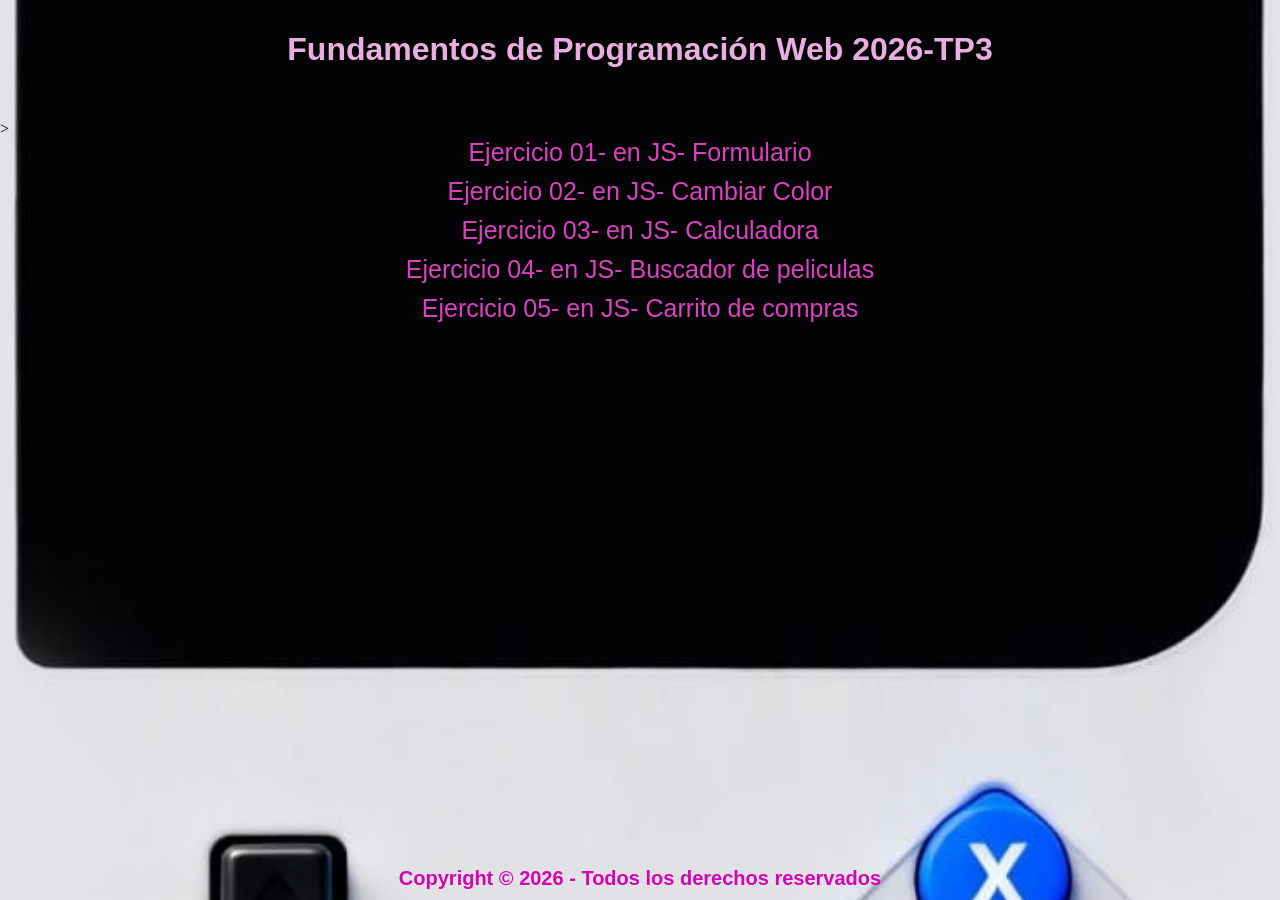
<file: pages/index.html>
<!DOCTYPE html>
<html lang="en">

<head>
    <meta charset="UTF-8">
    <meta name="viewport" content="width=device-width, initial-scale=1.0">
    <title>Pagina Principal</title>
    <link rel="stylesheet" href="../css/style.css">
</head>

<body>
    <div id="titulo">
        <h1> Fundamentos de Programación Web 2026-TP3</h1>
    </div>
    <div id="contenedorPrincipal">
        <ul id="listaEjercicios"> >
            <li><a href="../pages/tp3.html">Ejercicio 01- en JS- Formulario</a></li>
            <li><a href="../pages/ejer02.html">Ejercicio 02- en JS- Cambiar Color</a></li>
            <li><a href="../pages/ejer03.html">Ejercicio 03- en JS- Calculadora</a></li>
            <li><a href="../pages/ejer4.html">Ejercicio 04- en JS- Buscador de peliculas</a></li>
            <li><a href="../pages/ejer05.html">Ejercicio 05- en JS- Carrito de compras</a></li>

        </ul>

    </div>
    <footer>
        <p>Copyright © 2026 - Todos los derechos reservados</p>
    </footer>
</body>

</html>
</file>
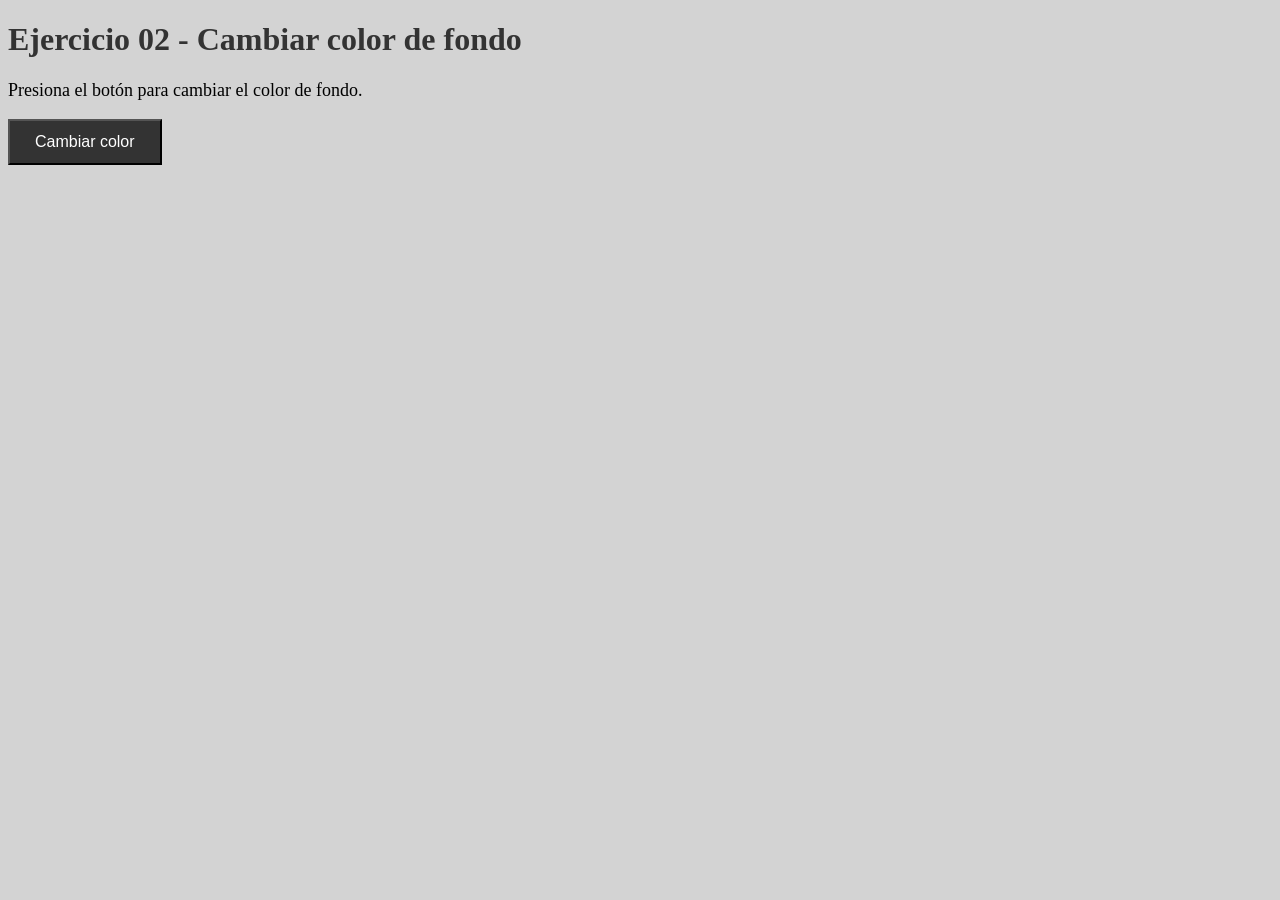
<file: pages/ejer02.html>
<!DOCTYPE html>
<html lang="en">

<head>
    <meta charset="UTF-8">
    <meta name="viewport" content="width=device-width, initial-scale=1.0">
    <title>Cambiar color de fondo</title>
    <link rel="stylesheet" href="../css/ejer02.css">
</head>

<body>

    <h1>Ejercicio 02 - Cambiar color de fondo</h1>
    <p>Presiona el botón para cambiar el color de fondo.</p>
    <button id="boton" type="button">
        Cambiar color
    </button>
    <script type="module" src="../js/ejer02.js"></script>

</body>

</html>
</file>
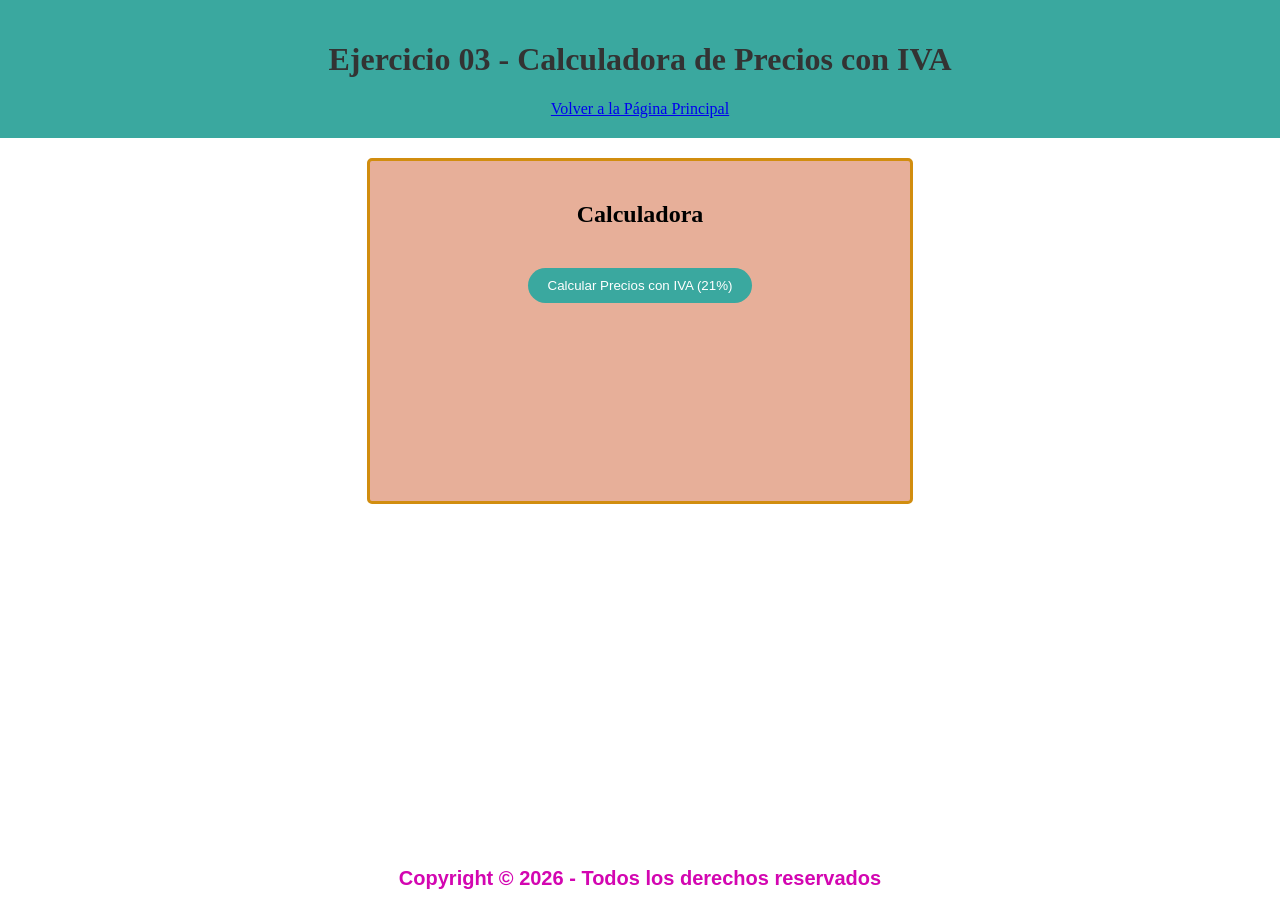
<file: pages/ejer03.html>
<!DOCTYPE html>
<html lang="en">

<head>
    <meta charset="UTF-8">
    <meta name="viewport" content="width=device-width, initial-scale=1.0">
    <title>Calculadora</title>
    <link rel="stylesheet" href="../css/ejer03.css">
</head>

<body>
    <header>
        <h1>Ejercicio 03 - Calculadora de Precios con IVA</h1>
        <a href="../pages/index.html">Volver a la Página Principal</a>
    </header>
    <div id="contenedorCalculadora">

        <h2>Calculadora</h2>

        <div id="botones">
            <button id="btnCalcular" type="button">
                Calcular Precios con IVA (21%)
            </button>
        </div>

        <ul id="resultado"></ul>

    </div>
    <footer>
        <p>Copyright © 2026 - Todos los derechos reservados</p>
    </footer>

    <script type="module" src="../js/ejer03.js"></script>
</body>

</html>
</file>
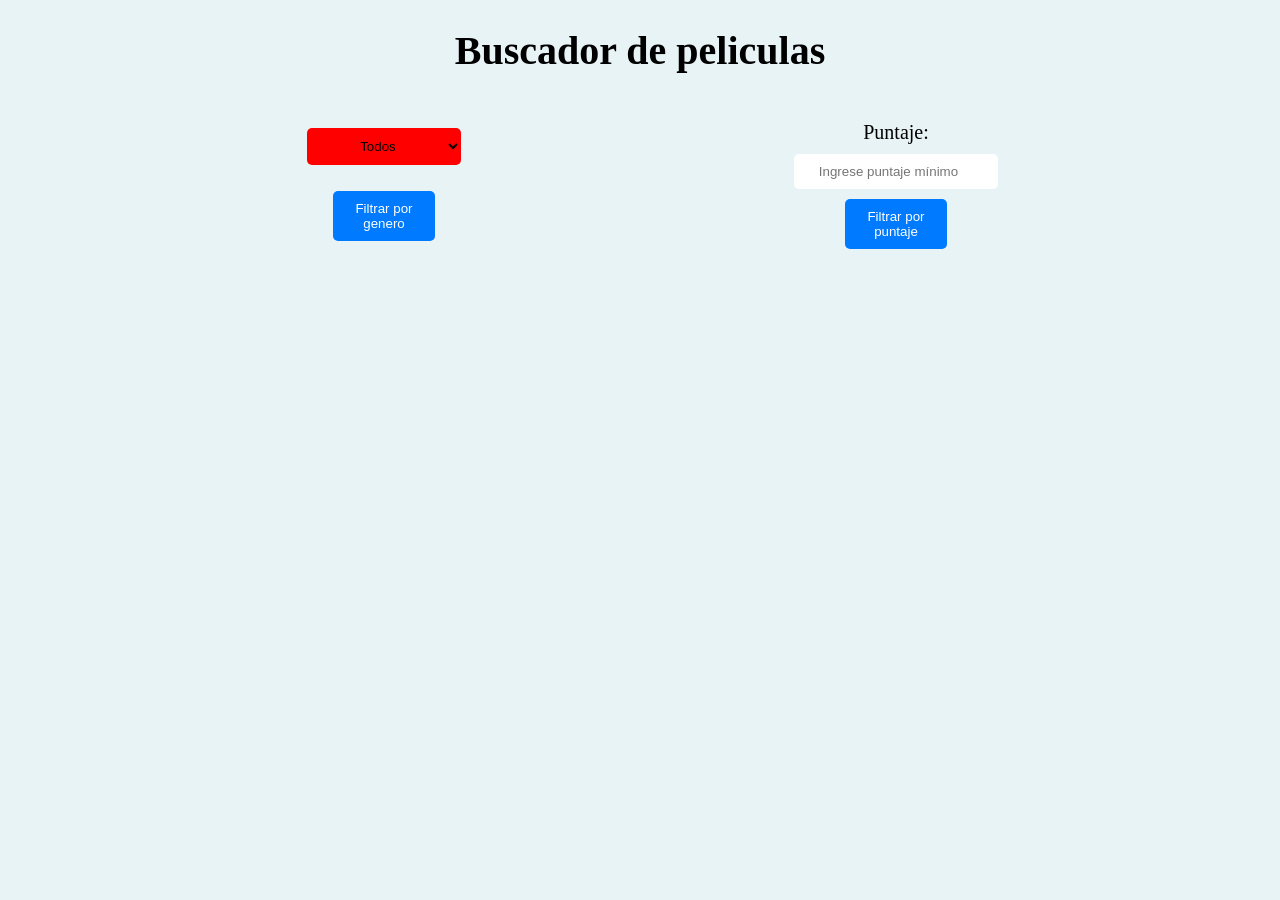
<file: pages/ejer4.html>
<!DOCTYPE html>
<html lang="es">

<head>
    <meta charset="UTF-8">
    <meta name="viewport" content="width=device-width, initial-scale=1.0">
    <link rel="stylesheet" href="../css/ejer4.css">
    <title>Ejercicio 4</title>
</head>

<body>
    <h1>Buscador de peliculas</h1>
    <div>
        <select id="filtroGenero">
            <option value="todos">Todos</option>
            <option value="Acción">Acción</option>
            <option value="Comedia">Comedia</option>
            <option value="Drama">Drama</option>
        </select>

        <button id="btnFiltrar">Filtrar por genero</button>
    </div>
    <div>
        <label for="filtroPuntaje">Puntaje:</label>
        <input type="number" id="filtroPuntaje" placeholder="Ingrese puntaje mínimo">

        <button id="btnFiltrarPuntaje">Filtrar por puntaje</button>
    </div>
    <ol id="listaPeliculas"></ol>

    <script type="module" src="../js/ejer4.js"></script>
</body>

</html>
</file>
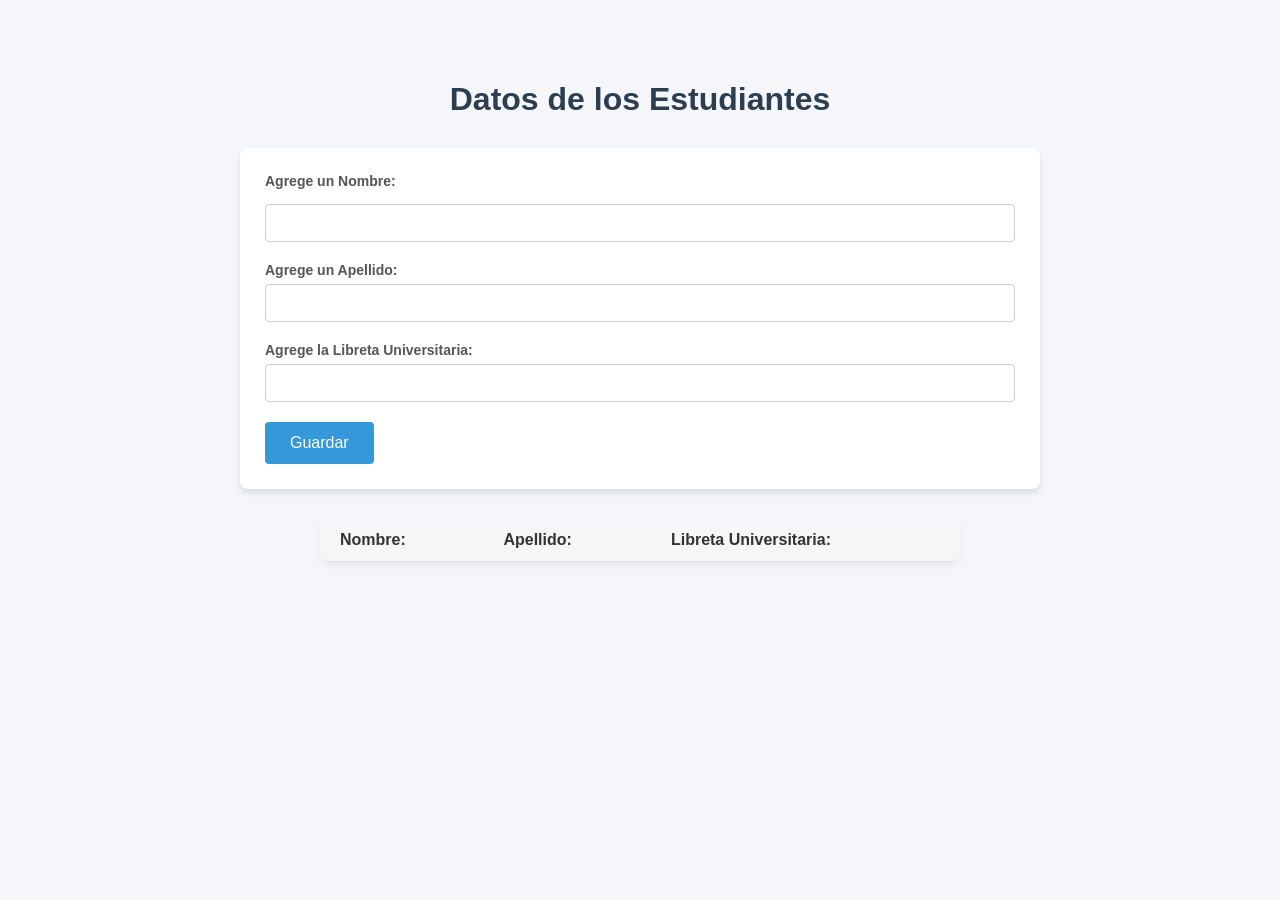
<file: pages/tp3.html>
<!DOCTYPE html>
<html lang="en">
<head>
    <meta charset="UTF-8">
    <meta name="viewport" content="width=device-width, initial-scale=1.0">
    <link rel="stylesheet" href="../css/tp3.css">
    <title>Avances</title>
</head>
<body>
    <H1>Datos de los Estudiantes</H1>
    <form id="formulario">
        <div class="contenedor-campos">
        <label for="nombre">Agrege un Nombre: </label>
        <input type="text"
               id="nombre"
               name="nombre" 
               required/>
        </div>
        <div class="campo-form">
            <label for="apellido">Agrege un Apellido: </label>
            <input type="text" 
                   id="apellido" 
                   name="apellido"
                   required/>
        </div>
        <div class="campo-form">
            <label for="libreta">Agrege la Libreta Universitaria: </label>
            <input type="text"
                   id="libreta"
                   name="libreta"
                   required/>          
        </div>

        <button type="submit">Guardar</button>
    </form>

<table class="tabla-estudiantes">
    <thead>
        <tr>
            <th>Nombre:</th>
            <th>Apellido:</th>
            <th>Libreta Universitaria:</th>
        </tr>
    </thead>
    <tbody id="listaDatos">
        <!-- Aquí se insertarán los datos con JavaScript -->
    </tbody>
</table>

    <script type="module" src="../js/tp3.js"></script>
</body>
</html>
</file>
<file: css/style.css>
body {
    margin: 0;
    padding: 0;
    min-height: 100vh;
    /* 100vh significa el 100% de la altura de la ventana */
    display: flex;
    flex-direction: column;
}

body {
    background-image: url('../img/GameBoy2.jpg');
    background-repeat: no-repeat;
    background-size: cover;
    background-position: center;
    background-attachment: fixed;
    /* Mantiene el fondo quieto al hacer scroll */
}

#titulo {
    font-family: 'Arial Narrow Bold', sans-serif;
    font-weight: bold;
    text-align: center;
    margin-bottom: 20px;
    background-color: none;
    padding: 10px;
    color: #e9aedf;
}


ul {
    list-style-type: none;
    padding: 0;
    margin: 0;
}

a:hover {
    color: #00ff88;
    /* Cambia el color al pasar el mouse */
}

a {
    text-decoration: none;
    color: #da42c0;
    transition: color 0.5s ease;
}

ul li {
    font-size: 25px;
    font-weight: 500;
    text-align: center;
    text-size-adjust: 14px;
    font-family: 'Arial Narrow Bold', sans-serif;
    margin-bottom: 10px;
}

footer {
    background-color: transparent;
    /* O el color que prefieras con opacidad */
    margin-top: auto;
    /* Asegura que se quede abajo si hay poco contenido */
    text-align: center;
}

footer p {
    font-size: 20px;
    font-family: Arial, sans-serif;
    font-weight: bold;
    margin: 10px 0;
    color: #d306b1;
}
</file>
<file: css/ejer02.css>
body {
    background-color: rgb(211, 211, 211);
}

h1 {
    color: rgb(51, 51, 51); 
}

p {
    font-size: 18px;
}

button {
    padding: 12px 25px;
    font-size: 16px;
    background-color: rgb(51, 51, 51); 
    color: rgb(255, 255, 255); 
}
</file>
<file: css/ejer03.css>
header {
    background-color: #3aa89f;
    padding: 20px;
    text-align: center;
}

h1 {
    color: #333;
    text-align: center;
}

#contenedorCalculadora {
    display: flex;
    flex-direction: column;
    background-color: #e7af99;
    width: 500px;
    height: 300px;
    margin: 20px auto;
    padding: 20px;
    border: 3px solid #d18d0f;
    border-radius: 5px;
    align-items: center;
}

#btnCalcular {

    background-color: #3aa89f;
    margin-top: 20px;
    color: white;
    padding: 10px 20px;
    border: none;
    border-radius: 25px;
    cursor: pointer;
}

body {
    display: grid;
    min-height: 100dvh;
    grid-template-rows: auto 1fr auto;
    margin: 0;
}

footer {
    background-color: transparent;
    margin-top: auto;
    text-align: center;
}

footer p {
    font-size: 20px;
    font-family: Arial, sans-serif;
    font-weight: bold;
    margin: 10px 0;
    color: #d306b1;
}
</file>
<file: css/ejer4.css>
*{
    box-sizing:border-box;
    text-align: center;
}

body{
    background-color: #e8f3f6;
    grid-template-columns: 1fr 1fr ;
    display: grid;
    margin-top: 20%;
    width: 80%;
    margin: auto;
    font-size:20px;
}
h1{
    grid-column: 1 / -1;
}
div{
    display: grid;
    grid-template-columns: 1fr;
    align-items: center;
    justify-content: center;
    margin-top: 20px;  

}
#filtroGenero{
    width: 30%;
    padding: 10px;
    background-color: #ff0000;
    color: #080000;
    border: none;
    border-radius: 5px;
    cursor: pointer;
    margin-left: 35%;
}
#btnFiltrar,#btnFiltrarPuntaje{
    width: 20%;
    padding: 10px;
    background-color: #007BFF;
    color: #fff;
    border: none;
    border-radius: 5px;
    cursor: pointer;
    margin-left: 40%;
    margin-top: 2%;
}

#listaPeliculas{
    padding: 10px;
    margin-top: 20px;
    font-size: 25px;
    grid-column: 1 / -1;
}
#filtroPuntaje{
    width: 40%;
    padding: 10px;
    color: #080000;
    border: none;
    border-radius: 5px;
    cursor: pointer;
    margin-top: 2%;
    margin-left: 30%;
}
</file>
<file: css/tp3.css>
body {
    font-family: 'Segoe UI', Tahoma, Geneva, Verdana, sans-serif;
    background-color: #f4f6f9;
    color: #333;
    max-width: 800px;
    margin: 40px auto;
    padding: 20px;
}

h1 {
    text-align: center;
    color: #2c3e50;
    margin-bottom: 30px;
}

form {
    background: #ffffff;
    padding: 25px;
    border-radius: 8px;
    box-shadow: 0 4px 6px rgba(0, 0, 0, 0.1);
    display: flex;
    flex-direction: column;
    gap: 20px;
}

.contenedor-campos {
    display: flex;
    gap: 15px;
    flex-wrap: wrap; 
}

.campo-form {
    flex: 1; 
    min-width: 200px; 
    display: flex;
    flex-direction: column; 
    gap: 6px;
}

label {
    font-weight: 600;
    color: #555;
    font-size: 14px;
}
input[type="text"] {
    padding: 10px;
    border: 1px solid #ccc;
    border-radius: 4px;
    font-size: 14px;
    width: 100%;
    box-sizing: border-box;
}
input[type="text"]:focus {
    outline: none;
    border-color: #3498db;
    box-shadow: 0 0 5px rgba(52, 152, 219, 0.3);
}

button {
    background-color: #3498db;
    color: white;
    padding: 12px;
    border: none;
    border-radius: 4px;
    font-size: 16px;
    cursor: pointer;
    transition: background-color 0.2s;
    align-self: flex-start; 
    padding-left: 25px;
    padding-right: 25px;
}

button:hover {
    background-color: #2980b9;
}

table {
    width: 100%;
    margin-top: 30px;
    border-collapse: collapse;
    background: #ffffff;
    border-radius: 8px;
    overflow: hidden;
    box-shadow: 0 4px 6px rgba(0, 0, 0, 0.1);
}

th, td {
    padding: 12px 15px;
    text-align: left;
    border-bottom: 1px solid #e1e8ed;
}

th {
    background-color: #2c3e50;
    color: white;
    font-weight: 600;
}

tr:hover {
    background-color: #f8fafc;
}
.tabla-estudiantes {
    width: 80%;
    margin: 30px auto;
    border-collapse: collapse;
    background-color: #ffffff;
    box-shadow: 0 4px 6px rgba(0, 0, 0, 0.05);
    border-radius: 8px;
    overflow: hidden;
}

.tabla-estudiantes th, 
.tabla-estudiantes td {
    padding: 12px 20px;
    text-align: left;
    border-bottom: 1px solid #e0e0e0;
}

.tabla-estudiantes th {
    background-color: #f4f6f8;
    color: #333;
    font-weight: bold;
}

.tabla-estudiantes tr:hover {
    background-color: #f9fbfc;
}
</file>
